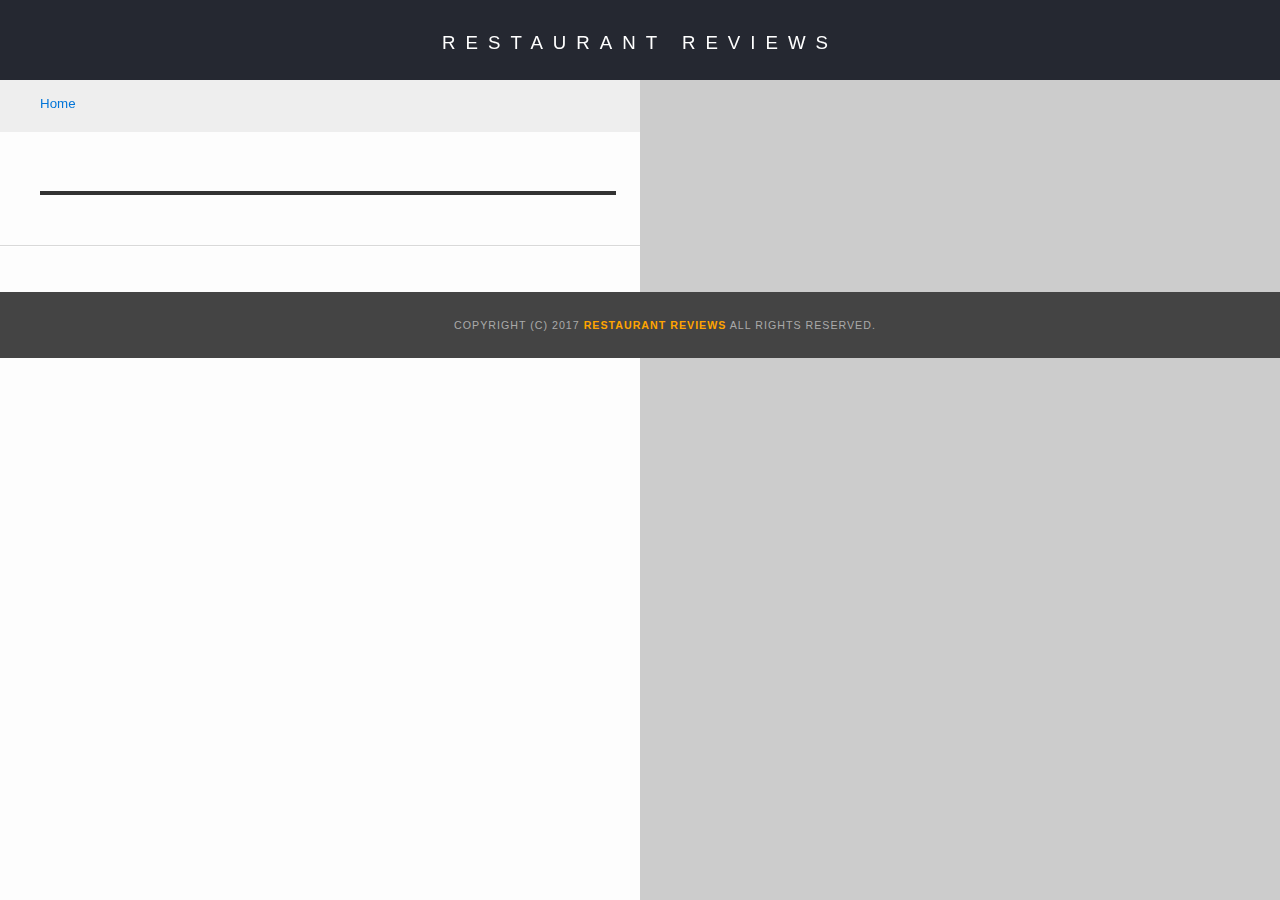
<file: restaurant.html>
<!DOCTYPE html>
<html lang="en">

<head>
  <!-- Normalize.css for better cross-browser consistency -->
  <link rel="stylesheet" src="//normalize-css.googlecode.com/svn/trunk/normalize.css" />
  <!-- Main CSS file -->
  <link rel="stylesheet" href="css/styles.css" type="text/css">
  <link rel="stylesheet" href="https://unpkg.com/leaflet@1.3.1/dist/leaflet.css" integrity="sha512-Rksm5RenBEKSKFjgI3a41vrjkw4EVPlJ3+OiI65vTjIdo9brlAacEuKOiQ5OFh7cOI1bkDwLqdLw3Zg0cRJAAQ==" crossorigin=""/>
  <title>Restaurant Info</title>
  <meta charset="UTF-8">
  <meta name="viewport" content="width=device-width, initial-scale=1.0">
</head>

<body class="inside">
  <!-- Beginning header -->
  <header>
    <!-- Beginning nav -->
    <nav role="navigation">
      <h1 class="header-restaurant"><a href="/">Restaurant Reviews</a></h1>
    </nav>
    <!-- Beginning breadcrumb -->
    <ul id="breadcrumb" aria-label="Breadcrumb" >
      <li><a href="/">Home</a></li>
    </ul>
    <!-- End breadcrumb -->
    <!-- End nav -->
  </header>
  <!-- End header -->

  <!-- Beginning main -->
  <main id="maincontent" role="main">
    <!-- Beginning map -->
    <section id="map-container">
      <div id="map" role="application" aria-hidden="true" aria-describedby="map-help"></div>
      <div hidden id="map-help">A map that shows the current restaurant</div>
    </section>
    <!-- End map -->
    <!-- Beginning restaurant -->
    <section id="restaurant-container">
      <h1 id="restaurant-name"></h1>
      <img id="restaurant-img">
      <p id="restaurant-cuisine"></p>
      <p id="restaurant-address"></p>
      <table id="restaurant-hours"></table>
    </section>
    <!-- end restaurant -->
    <!-- Beginning reviews -->
    <section id="reviews-container">
      <ul id="reviews-list"></ul>
    </section>
    <!-- End reviews -->
  </main>
  <!-- End main -->

  <!-- Beginning footer -->
  <footer id="footer">
    Copyright (c) 2017 <a href="/"><strong>Restaurant Reviews</strong></a> All Rights Reserved.
  </footer>
  <!-- End footer -->
  <script src="https://unpkg.com/leaflet@1.3.1/dist/leaflet.js" integrity="sha512-/Nsx9X4HebavoBvEBuyp3I7od5tA0UzAxs+j83KgC8PU0kgB4XiK4Lfe4y4cgBtaRJQEIFCW+oC506aPT2L1zw==" crossorigin=""></script>
  <!-- Beginning scripts -->
  <!-- Database helpers -->
  <script type="text/javascript" src="js/dbhelper.js"></script>
  <!-- Main javascript file -->
  <script type="text/javascript" src="js/restaurant_info.js"></script>
  <!-- Google Maps -->
 <!--  <script async defer src="https://maps.googleapis.com/maps/api/js?key=AIzaSyA_tKbW6A5pQ-eupxI56myUnHLqYCzOjKo&libraries=places&callback=initMap"></script> -->
  <!-- End scripts -->

</body>

</html>
</file>
<file: css/styles.css>
@charset "utf-8";

/* CSS Document */

body,td,th,p {
	font-family: Arial, Helvetica, sans-serif;
	font-size: 10pt;
	color: #333;
	line-height: 1.5;
}

body {
	background-color: #fdfdfd;
	margin: 0;
	position: relative;
}

ul,li {
	font-family: Arial, Helvetica, sans-serif;
	font-size: 10pt;
	color: #333;
	padding: 0;
}

a {
	color: orange;
	text-decoration: none;
}

a:hover,a:focus {
	color: #3397db;
	text-decoration: none;
}

a img {
	border: none 0px #fff;
}

h1,h2,h3,h4,h5,h6 {
	font-family: Arial, Helvetica, sans-serif;
	margin: 0 0 20px;
}

article,aside,canvas,details,figcaption,figure,footer,header,hgroup,menu,nav,section {
	display: block;
}

#maincontent {
	min-height: 100%;
}

#footer {
	background-color: #444;
	color: #aaa;
	font-size: 8pt;
	letter-spacing: 1px;
	padding: 25px;
	text-align: center;
	text-transform: uppercase;
}


/* ====================== Navigation ====================== */

nav {
	width: 100%;
	height: 80px;
	background-color: #252831;
	text-align: center;
}

nav h1 {
	margin: auto;
	padding: 20px;
}

nav h1 a {
	color: #fff;
	font-size: 14pt;
	font-weight: 200;
	letter-spacing: 10px;
	text-transform: uppercase;
}

#breadcrumb {
	padding: 10px 40px 16px;
	list-style: none;
	background-color: #eee;
	font-size: 17px;
	margin: 0;
	width: calc(50% - 80px);
}


/* Display list items side by side */

#breadcrumb li {
	display: inline;
}


/* Add a slash symbol (/) before/behind each list item */

#breadcrumb li+li:before {
	padding: 8px;
	color: black;
	content: "/\00a0";
}


/* Add a color to all links inside the list */

#breadcrumb li a {
	color: #0275d8;
	text-decoration: none;
}


/* Add a color on mouse-over */

#breadcrumb li a:hover {
	color: #01447e;
	text-decoration: underline;
}


/* ====================== Map ====================== */

#map {
	height: 400px;
	width: 100%;
	background-color: #ccc;
}


/* ====================== Restaurant Filtering ====================== */

.filter-options {
	width: 100%;
	height: 50px;
	background-color: #3397DB;
	align-items: center;
	display: flex;
	flex-wrap: wrap;
}

.filter-options h2 {
	color: white;
	font-size: 1rem;
	font-weight: normal;
	line-height: 1;
	margin: 0 20px;
}

.filter-options select {
	background-color: white;
	border: 1px solid #fff;
	font-family: Arial, sans-serif;
	font-size: 11pt;
	height: 35px;
	letter-spacing: 0;
	margin: 10px 15px;
	padding: 0 10px;
	width: 200px;
	display: flex;
	flex-wrap: wrap;
}


/* ====================== Restaurant Listing ====================== */

#restaurants-list {
	list-style: outside none none;
	margin: 0;
	padding: 0;
	padding-top: 20px;
	text-align: center;
	display: flex;
	flex-wrap: wrap;
}

#restaurants-list li {
	background-color: #fff;
	font-family: Arial, sans-serif;
	margin: 15px;
	text-align: left;
	width: 330px;
	box-shadow: 0 4px 8px 0 rgba(0, 0, 0, 0.2), 0 6px 20px 0 rgba(0, 0, 0, 0.19);
}

#restaurants-list .restaurant-img {
	background-color: #ccc;
	display: block;
	margin: 0;
	max-width: 100%;
	min-width: 100%;
}

#restaurants-list li h1 {
	color: #f18200;
	font-family: Arial, sans-serif;
	font-size: 14pt;
	font-weight: 200;
	letter-spacing: 0;
	line-height: 1.3;
	margin: 20px 0 10px;
	padding: 0 10px;
	text-transform: uppercase;
}

#restaurants-list p {
	margin: 0;
	padding: 0 10px;
	font-size: 11pt;
}

#restaurants-list li a {
	background-color: orange;
	border-bottom: 3px solid #eee;
	color: #fff;
	display: inline-block;
	font-size: 10pt;
	margin: 10px 0 10px;
	padding: 8px 15px 8px;
	text-align: center;
	text-decoration: none;
	text-transform: uppercase;
}


/* ====================== Restaurant Details ====================== */

.inside header {
	position: fixed;
	top: 0;
	width: 100%;
	z-index: 1000;
}

.inside #map-container {
	background: white none repeat scroll 0 0;
	height: 100%;
	position: fixed;
	right: 0;
	top: 80px;
	width: 50%;
}

.inside #map {
	background-color: #ccc;
	height: 100%;
	width: 100%;
}

.inside header-resturant {
	padding-left: 0;
    padding-right: 0;
}

.inside #footer {
	bottom: 0;
	position: absolute;
	width: 100%;
}

#restaurant-name {
	color: #f18200;
	font-family: Arial, sans-serif;
	font-size: 20pt;
	font-weight: 200;
	letter-spacing: 0;
	margin: 15px 0 30px;
	text-transform: uppercase;
	line-height: 1.1;
}

#restaurant-img {
	width: 90%;
}

#restaurant-address {
	font-size: 12pt;
	margin: 10px 0px;
}

#restaurant-cuisine {
	background-color: #333;
	color: #ddd;
	font-size: 12pt;
	font-weight: 300;
	letter-spacing: 10px;
	margin: 0 0 20px;
	padding: 2px 0;
	text-align: center;
	text-transform: uppercase;
	width: 90%;
}

#restaurant-container,#reviews-container {
	border-bottom: 1px solid #d9d9d9;
	border-top: 1px solid #fff;
	padding: 140px 40px 30px;
	width: 50%;
}

#reviews-container {
	padding: 30px 40px 80px;
}

#reviews-container h2 {
	color: #f58500;
	font-size: 24pt;
	font-weight: 300;
	letter-spacing: -1px;
	padding-bottom: 1pt;
}

#reviews-list {
	margin: 0;
	padding: 0;
}

#reviews-list li {
	background-color: #fff;
	border: 2px solid #f3f3f3;
	display: block;
	list-style-type: none;
	margin: 0 0 30px;
	overflow: hidden;
	padding: 0 20px 20px;
	position: relative;
	width: 85%;
}

#reviews-list li p {
	margin: 0 0 10px;
}

#restaurant-hours td {
	color: #666;
}

@media screen and (max-width: 800px) {
	.inside #map-container {
		width: 94%;
		height: 400px;
		position: static;
		order: 1;
		margin-left: 3%;
        margin-right: 3%;
		margin-top: 170px;
	}
    .inside #footer {
		padding-left: 0;
        padding-right: 0;
	}
	#restaurant-container {
		width: 94%;
		order: 2;
		padding-top: 20px;
        padding-left: 0;
        padding-right: 0;
        margin-left: 3%;
        margin-right: 3%;
	}
	#reviews-container {
		width: 94%;
		order: 3;
        padding-left: 0;
        padding-right: 0;
        margin-left: 3%;
        margin-right: 3%;
	}
	#breadcrumb {
		width: 100%;
	}
}

@media screen and (max-width: 593px) {
	.filter-options {
		height: 120px;
	}
	#cuisines-select {
		margin-left: 148px;
	}
}

@media screen and (max-width: 363px) {
	.filter-options h2 {
		margin-top: 20px;
	}
	.filter-options {
		height: 150px;
	}
	#cuisines-select {
		margin-left: 16px;
	}
}

@media screen and (max-width: 450px) {
	.container {
		margin: 30px 5px 60px;
	}
}

@media screen and (min-width: 451px) {
	.container {
		margin: 30px 15px 60px;
	}
}
</file>
